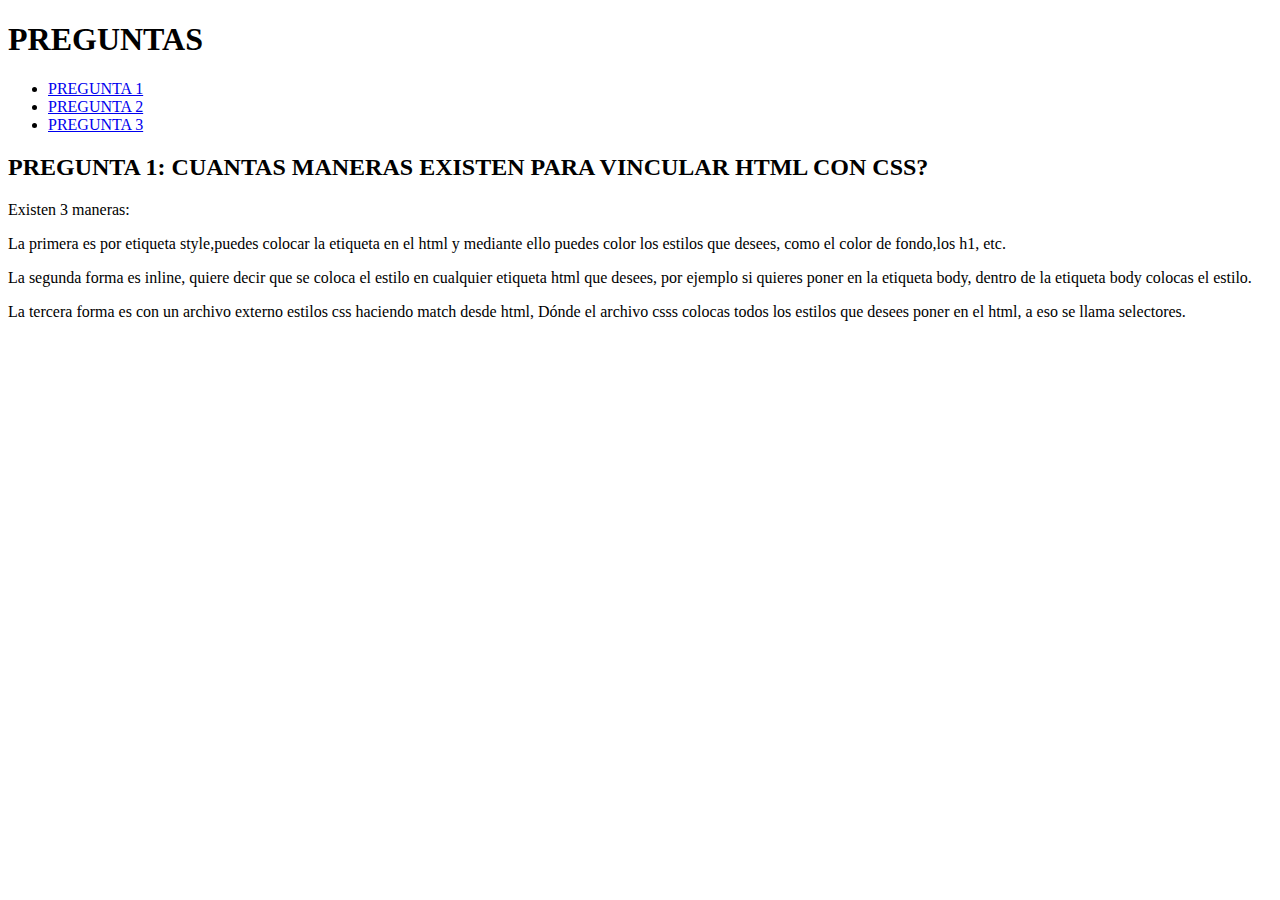
<file: practicando.html>
<!DOCTYPE html>
<html lang="en">
<head>
    <meta charset="UTF-8">
    <meta name="viewport" content="width=device-width, initial-scale=1.0">
    <title>Practicando CSS</title>
</head>
<body>
    <h1>PREGUNTAS</h1>
    
    <header>
        <nav>
            <ul>
                <li><a href="./../practicando.html">PREGUNTA 1</a></li>
                <li><a href="./../pregunta2.html">PREGUNTA 2</a></li>
                <li><a href="./../pregunta3.html">PREGUNTA 3</a></li>
            </ul>
        </nav>
    </header>

    <section>
        <h2>
            PREGUNTA 1: CUANTAS MANERAS EXISTEN PARA VINCULAR HTML CON CSS?
        </h2>
        <p>Existen 3 maneras: </p>
        <p>La primera es por etiqueta style,puedes colocar la etiqueta en el html
            y mediante ello puedes color los estilos que desees, como el color de fondo,los h1, etc. </p>
        
            <p>La segunda forma es inline, quiere decir que se coloca el estilo 
                en cualquier etiqueta html que desees, por ejemplo si quieres poner
                en la etiqueta body, dentro de la etiqueta body colocas el estilo.
            </p>

            <p>
                La tercera forma es con un archivo externo estilos css haciendo match desde
                html, Dónde el archivo csss colocas todos los estilos que desees poner
                en el html, a eso se llama selectores.
            </p>
    </section>

</body>
</html>
</file>
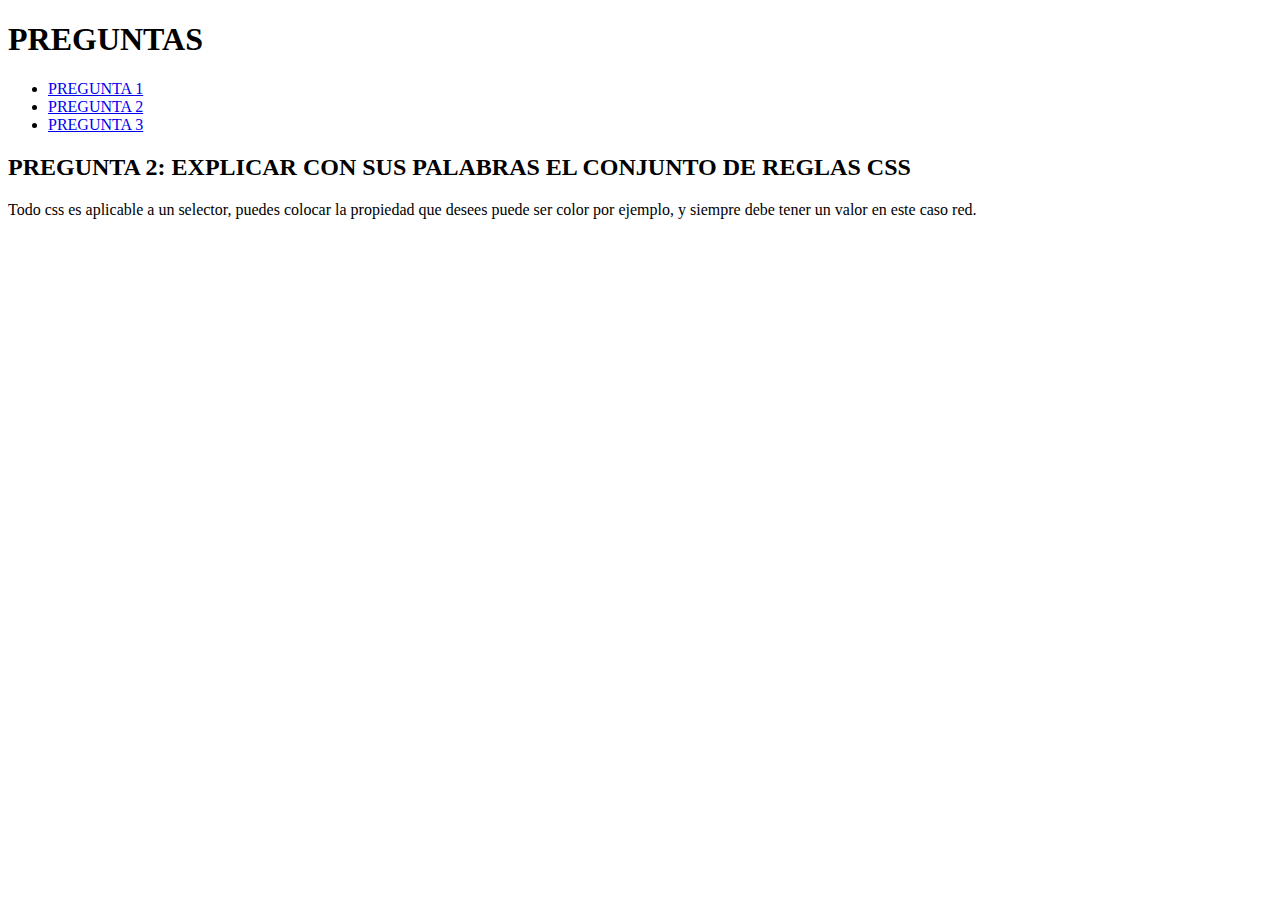
<file: pregunta2.html>
<!DOCTYPE html>
<html lang="en">
<head>
    <meta charset="UTF-8">
    <meta name="viewport" content="width=device-width, initial-scale=1.0">
    <title>Document</title>
</head>
<body>
    <h1>PREGUNTAS</h1>
    
    <header>
        <nav>
            <ul>
                <li><a href="./../practicando.html">PREGUNTA 1</a></li>
                <li><a href="./../pregunta2.html">PREGUNTA 2</a></li>
                <li><a href="./../pregunta3.html">PREGUNTA 3</a></li>
            </ul>
        </nav>
    </header>

    <section>
        <h2>
            PREGUNTA 2: EXPLICAR CON SUS PALABRAS EL CONJUNTO DE REGLAS CSS
        </h2>
        <p> 
            Todo css es aplicable a un selector, puedes colocar la propiedad que desees
            puede ser color por ejemplo, y siempre debe tener un valor en este caso red.
        </p>


    </section>
</body>
</html>
</file>
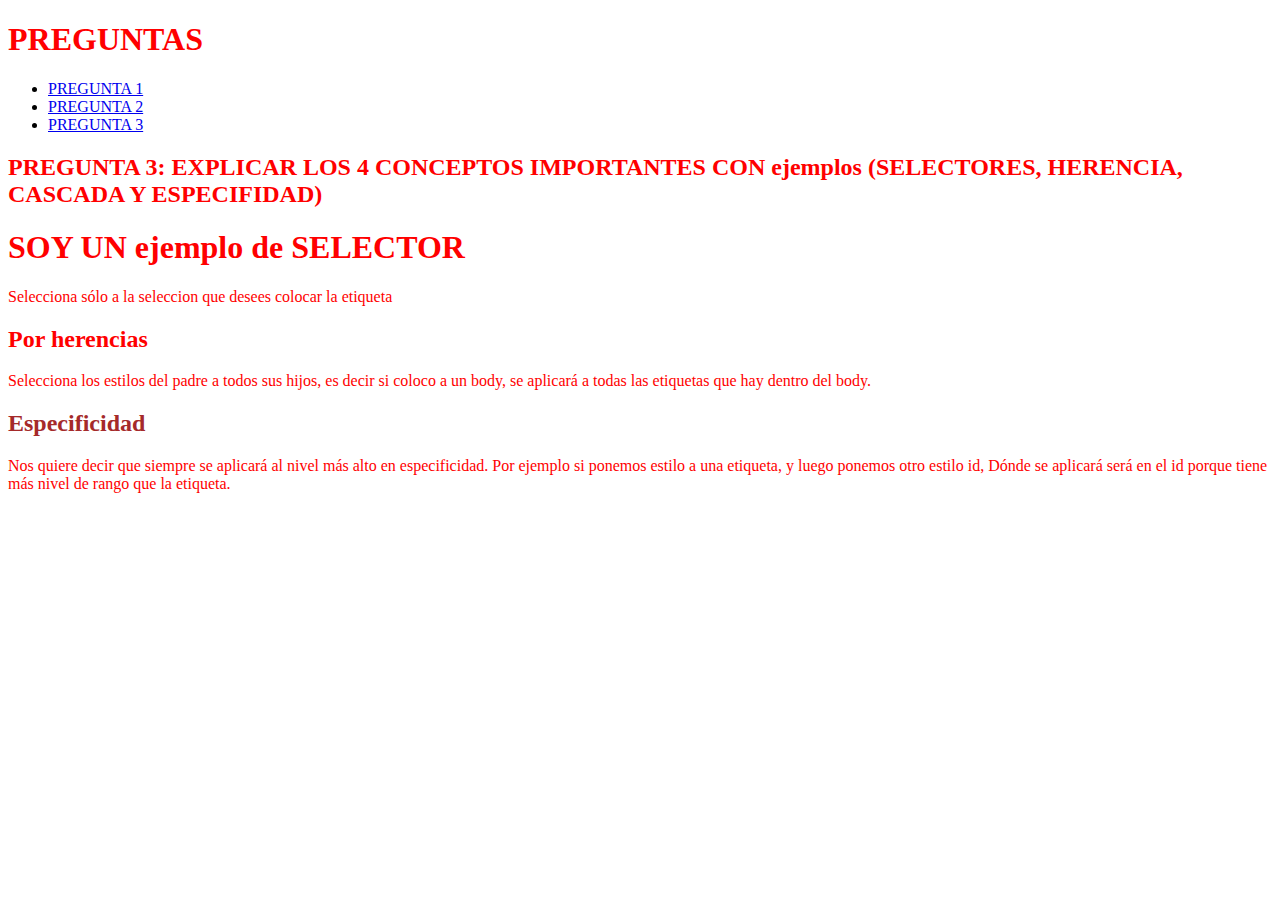
<file: pregunta3.html>
<!DOCTYPE html>
<html lang="en">
<head>
    <meta charset="UTF-8">
    <meta name="viewport" content="width=device-width, initial-scale=1.0">
    <title>Document</title>
    <link rel="stylesheet" href="./practica.css">
</head>
<body>
    <h1>PREGUNTAS</h1>
    
    <header>
        <nav>
            <ul>
                <li><a href="./../practicando.html">PREGUNTA 1</a></li>
                <li><a href="./../pregunta2.html">PREGUNTA 2</a></li>
                <li><a href="./../pregunta3.html">PREGUNTA 3</a></li>
            </ul>
        </nav>
    </header>

    <section>
        <h2>
            PREGUNTA 3: EXPLICAR LOS 4 CONCEPTOS IMPORTANTES CON ejemplos
            (SELECTORES, HERENCIA, CASCADA Y ESPECIFIDAD)
        </h2>


        <h1 class="selectorClase">SOY UN ejemplo de SELECTOR</h1>
        <p>Selecciona sólo a la seleccion que desees colocar la etiqueta</p>

        <h2>Por herencias</h2>
        <p> Selecciona los estilos del padre a todos sus hijos, es decir si coloco
            a un body, se aplicará a todas las etiquetas que hay dentro del body.
        </p>

        <h2 style="color: brown;">Especificidad </h2>
        <p> 
            Nos quiere decir que siempre se aplicará al nivel más alto en especificidad.
            Por ejemplo si ponemos estilo a una etiqueta,  y luego ponemos 
            otro estilo  id, Dónde se aplicará será en el id porque tiene más nivel de rango
            que la etiqueta.

        </p>



    </section>
</body>
</html>
</file>
<file: practica.css>
/* EJEMPLO POR SELECTOR */
.selectorClase {
    color: blue;
}

/* EJEMPLO POR HERENCIA */

section{
    color: red;
}

/* EJEMPLO POR ESPECIFICIDAD */

h1 {
    color: rgb(255, 0, 0) !important;
}
</file>
